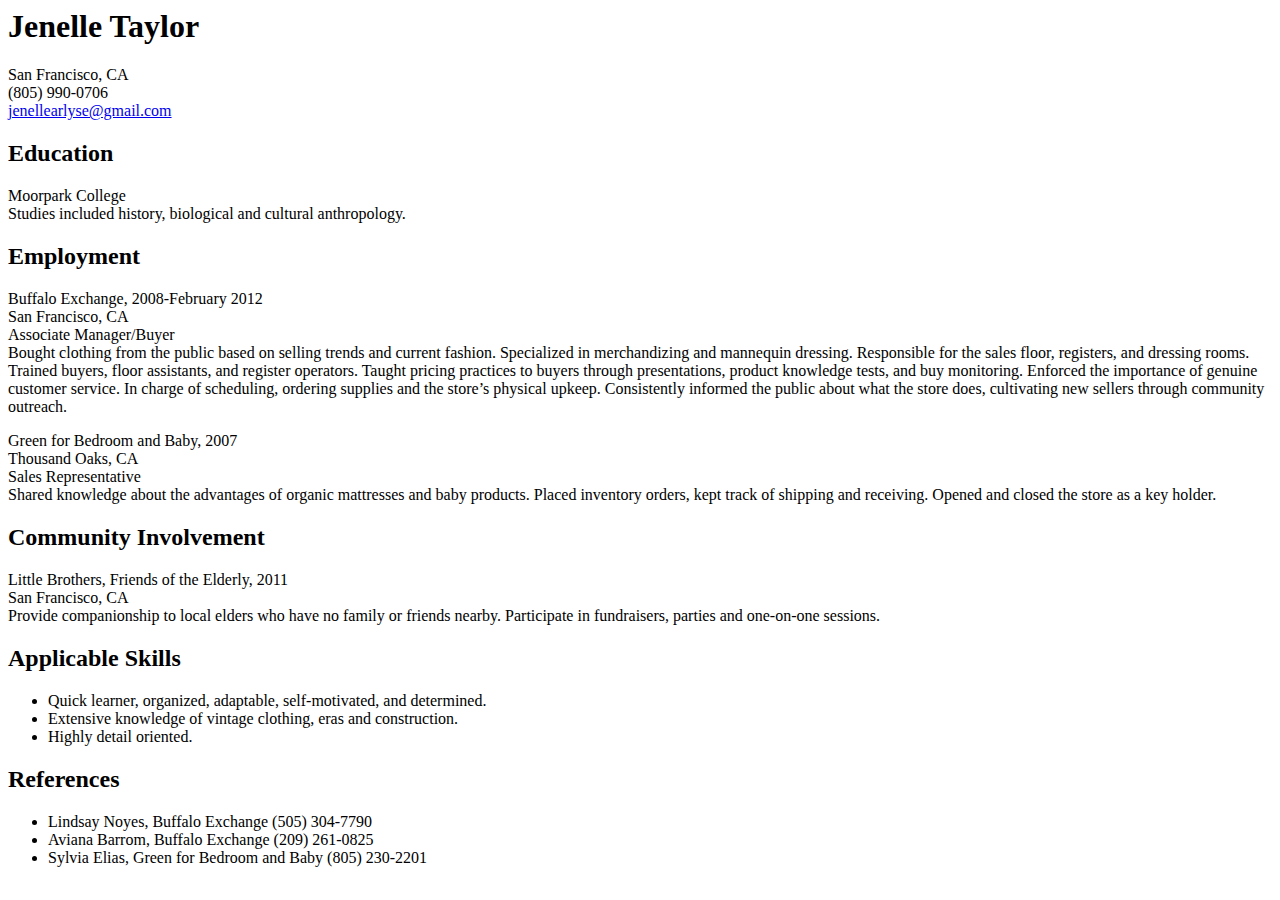
<file: home.html>
<html>
<head>
  <title>Jenelle Arlyse Taylor</title>
</head>
<body>
  
  <h1>Jenelle Taylor</h1>
  
  <p>
    San Francisco, CA<br>
    (805) 990-0706<br>
    <a href="mailto:jenellearlyse@gmail.com">jenellearlyse@gmail.com</a>
  </p>

  <h2>Education</h2>
  
  <p>
    Moorpark College<br>
    Studies included history, biological and cultural anthropology.
  </p>
  
  <h2>Employment</h2>

  <p>
    Buffalo Exchange, 2008-February 2012<br>
    San Francisco, CA<br>
    Associate Manager/Buyer<br>
    Bought clothing from the public based on selling trends and current fashion. 
    Specialized in merchandizing and mannequin dressing. Responsible for the sales floor, 
    registers, and dressing rooms. Trained buyers, floor assistants, and register operators. 
    Taught pricing practices to buyers through presentations, product knowledge tests, 
    and buy monitoring. Enforced the importance of genuine customer service.  In charge of 
    scheduling, ordering supplies and the store’s physical upkeep. Consistently informed 
    the public about what the store does, cultivating new sellers through community outreach.
  </p>

  <p>
    Green for Bedroom and Baby, 2007<br>
    Thousand Oaks, CA<br>
    Sales Representative<br>
    Shared knowledge about the advantages of organic mattresses and baby products. Placed inventory orders, kept track of shipping and receiving. Opened and closed the store as a key holder.
  </p>
    
  <h2>Community Involvement</h2>
  
  <p>
    Little Brothers, Friends of the Elderly, 2011<br>
    San Francisco, CA<br>
    Provide companionship to local elders who have no family or friends nearby. Participate in fundraisers, parties and one-on-one sessions.
  </p>

  <h2>Applicable Skills</h2>
  
  <ul>
    <li>Quick learner, organized, adaptable, self-motivated, and determined.</li>
    <li>Extensive knowledge of vintage clothing, eras and construction.</li>
    <li>Highly detail oriented.</li>
  </ul>

  <h2>References</h2>

  <ul>
    <li>Lindsay Noyes, Buffalo Exchange (505) 304-7790</li>
    <li>Aviana Barrom, Buffalo Exchange (209) 261-0825</li>
    <li>Sylvia Elias, Green for Bedroom and Baby (805) 230-2201</li>
  </ul>
  
</body>
</html>
</file>
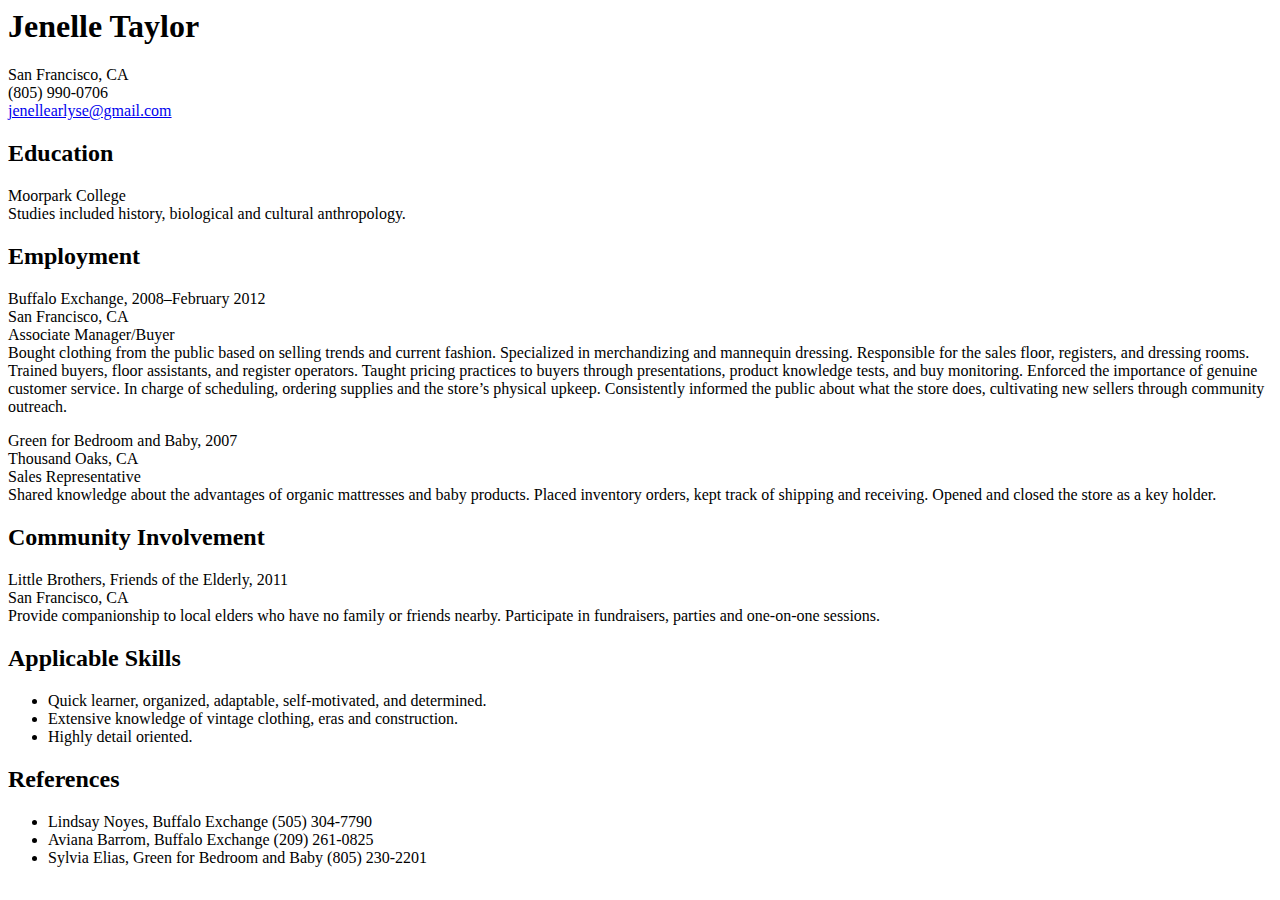
<file: test.html>
<html>
<head>
  <title>Jenelle Arlyse Taylor</title>
</head>
<body>
  
  <h1>Jenelle Taylor</h1>
  
  <p>
    San Francisco, CA<br>
    (805) 990-0706<br>
    <a href="mailto:jenellearlyse@gmail.com">jenellearlyse@gmail.com</a>
  </p>

  <h2>Education</h2>
  
  <p>
    Moorpark College<br>
    Studies included history, biological and cultural anthropology. 
  </p>
  
  <h2>Employment</h2>

  <p>
    Buffalo Exchange, 2008–February 2012<br>
    San Francisco, CA<br>
    Associate Manager/Buyer<br>
    Bought clothing from the public based on selling trends and current fashion. 
    Specialized in merchandizing and mannequin dressing. Responsible for the sales floor, 
    registers, and dressing rooms. Trained buyers, floor assistants, and register operators. 
    Taught pricing practices to buyers through presentations, product knowledge tests, 
    and buy monitoring. Enforced the importance of genuine customer service.  In charge of 
    scheduling, ordering supplies and the store’s physical upkeep. Consistently informed 
    the public about what the store does, cultivating new sellers through community outreach.
  </p>

  <p>
    Green for Bedroom and Baby, 2007<br>
    Thousand Oaks, CA<br>
    Sales Representative<br>
    Shared knowledge about the advantages of organic mattresses and baby products. Placed inventory orders, kept track of shipping and receiving. Opened and closed the store as a key holder.
  </p>
    
  <h2>Community Involvement</h2>
  
  <p>
    Little Brothers, Friends of the Elderly, 2011<br>
    San Francisco, CA<br>
    Provide companionship to local elders who have no family or friends nearby. Participate in fundraisers, parties and one-on-one sessions.
  </p>

  <h2>Applicable Skills</h2>
  
  <ul>
    <li>Quick learner, organized, adaptable, self-motivated, and determined.</li>
    <li>Extensive knowledge of vintage clothing, eras and construction.</li>
    <li>Highly detail oriented.</li>
  </ul>

  <h2>References</h2>

  <ul>
    <li>Lindsay Noyes, Buffalo Exchange (505) 304-7790</li>
    <li>Aviana Barrom, Buffalo Exchange (209) 261-0825</li>
    <li>Sylvia Elias, Green for Bedroom and Baby (805) 230-2201</li>
  </ul>
  
</body>
</html>
</file>
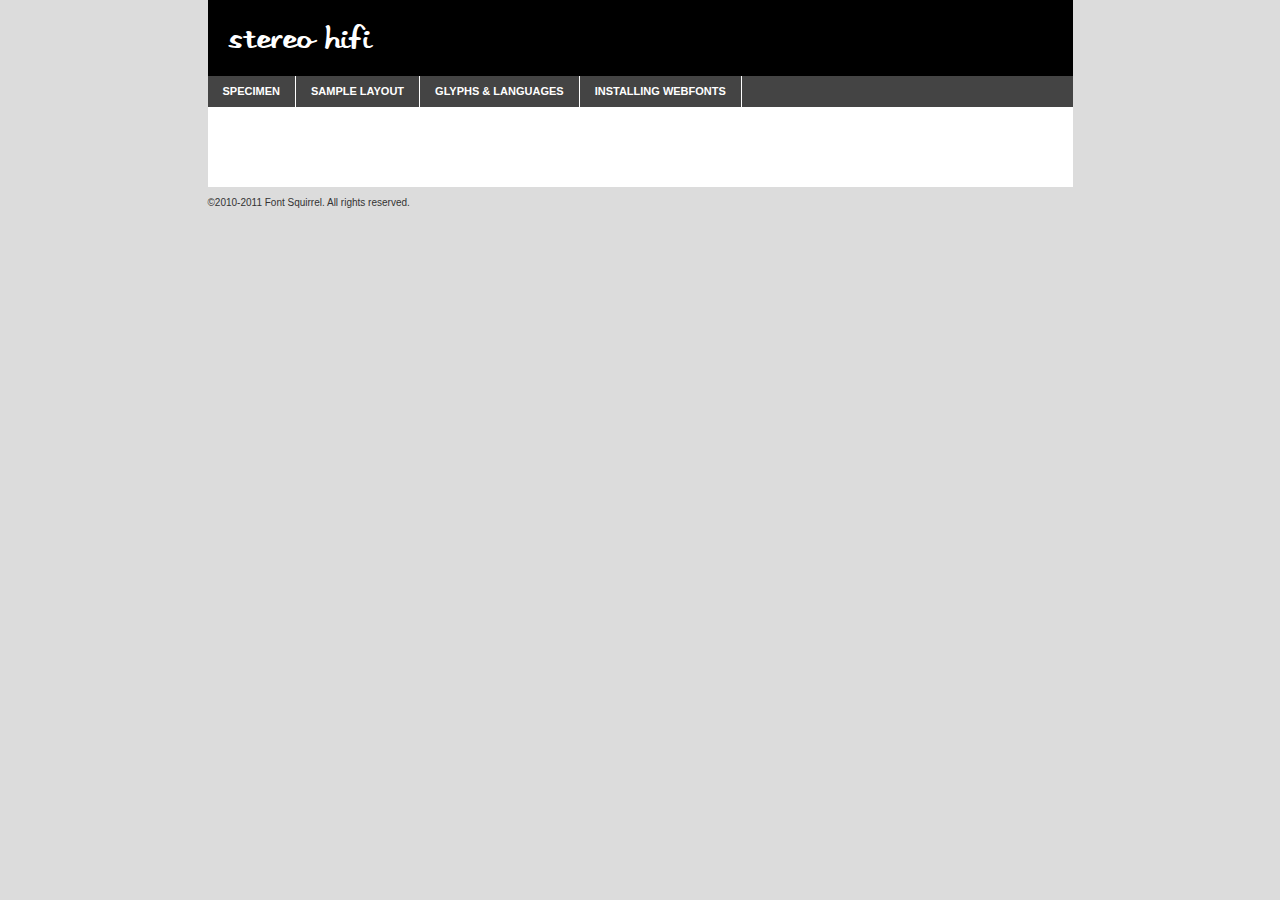
<file: stereo/stereohi-demo.html>
<!DOCTYPE html PUBLIC "-//W3C//DTD XHTML 1.0 Transitional//EN"
	"http://www.w3.org/TR/xhtml1/DTD/xhtml1-transitional.dtd">

<html xmlns="http://www.w3.org/1999/xhtml" xml:lang="en" lang="en">
<head>
	<meta http-equiv="Content-Type" content="text/html; charset=utf-8" />
	<script src="http://ajax.googleapis.com/ajax/libs/jquery/1.7.2/jquery.min.js" type="text/javascript" charset="utf-8"></script>
	<script src="specimen_files/easytabs.js" type="text/javascript" charset="utf-8"></script>
	<link rel="stylesheet" href="specimen_files/specimen_stylesheet.css" type="text/css" charset="utf-8" />
	<link rel="stylesheet" href="stylesheet.css" type="text/css" charset="utf-8" />

	<style type="text/css">
					body{
				font-family: 'StereoHifi';
							}
		</style>

	<title>Stereo Hifi Specimen</title>
	
	
	<script type="text/javascript" charset="utf-8">
		$(document).ready(function() {
			$('#container').easyTabs({defaultContent:1});
		});
	</script>
</head>

<body>
<div id="container">
	<div id="header">
		Stereo Hifi	</div>
	<ul class="tabs">
		<li><a href="#specimen">Specimen</a></li>
		<li><a href="#layout">Sample Layout</a></li>
				<li><a href="#glyphs">Glyphs &amp; Languages</a></li>
		<li><a href="#installing">Installing Webfonts</a></li>
		
	</ul>
	
	<div id="main_content">

		
			<div id="specimen">
		
				<div class="section">
					<div class="grid12 firstcol">
						<div class="huge">AaBb</div>
					</div>
				</div>
		
				<div class="section">
					<div class="glyph_range">A&#x200B;B&#x200b;C&#x200b;D&#x200b;E&#x200b;F&#x200b;G&#x200b;H&#x200b;I&#x200b;J&#x200b;K&#x200b;L&#x200b;M&#x200b;N&#x200b;O&#x200b;P&#x200b;Q&#x200b;R&#x200b;S&#x200b;T&#x200b;U&#x200b;V&#x200b;W&#x200b;X&#x200b;Y&#x200b;Z&#x200b;a&#x200b;b&#x200b;c&#x200b;d&#x200b;e&#x200b;f&#x200b;g&#x200b;h&#x200b;i&#x200b;j&#x200b;k&#x200b;l&#x200b;m&#x200b;n&#x200b;o&#x200b;p&#x200b;q&#x200b;r&#x200b;s&#x200b;t&#x200b;u&#x200b;v&#x200b;w&#x200b;x&#x200b;y&#x200b;z&#x200b;1&#x200b;2&#x200b;3&#x200b;4&#x200b;5&#x200b;6&#x200b;7&#x200b;8&#x200b;9&#x200b;0&#x200b;&amp;&#x200b;.&#x200b;,&#x200b;?&#x200b;!&#x200b;&#64;&#x200b;(&#x200b;)&#x200b;#&#x200b;$&#x200b;%&#x200b;*&#x200b;+&#x200b;-&#x200b;=&#x200b;:&#x200b;;</div>
				</div>
				<div class="section">
					<div class="grid12 firstcol">
						<table class="sample_table">
							<tr><td>10</td><td class="size10">abcdefghijklmnopqrstuvwxyzABCDEFGHIJKLMNOPQRSTUVWXYZ0123456789abcdefghijklmnopqrstuvwxyzABCDEFGHIJKLMNOPQRSTUVWXYZ0123456789abcdefghijklmnopqrstuvwxyzABCDEFGHIJKLMNOPQRSTUVWXYZ</td></tr>
							<tr><td>11</td><td class="size11">abcdefghijklmnopqrstuvwxyzABCDEFGHIJKLMNOPQRSTUVWXYZ0123456789abcdefghijklmnopqrstuvwxyzABCDEFGHIJKLMNOPQRSTUVWXYZ0123456789abcdefghijklmnopqrstuvwxyzABCDEFGHIJKLMNOPQRSTUVWXYZ</td></tr>
							<tr><td>12</td><td class="size12">abcdefghijklmnopqrstuvwxyzABCDEFGHIJKLMNOPQRSTUVWXYZ0123456789abcdefghijklmnopqrstuvwxyzABCDEFGHIJKLMNOPQRSTUVWXYZ0123456789abcdefghijklmnopqrstuvwxyzABCDEFGHIJKLMNOPQRSTUVWXYZ</td></tr>
							<tr><td>13</td><td class="size13">abcdefghijklmnopqrstuvwxyzABCDEFGHIJKLMNOPQRSTUVWXYZ0123456789abcdefghijklmnopqrstuvwxyzABCDEFGHIJKLMNOPQRSTUVWXYZ0123456789abcdefghijklmnopqrstuvwxyzABCDEFGHIJKLMNOPQRSTUVWXYZ</td></tr>
							<tr><td>14</td><td class="size14">abcdefghijklmnopqrstuvwxyzABCDEFGHIJKLMNOPQRSTUVWXYZ0123456789abcdefghijklmnopqrstuvwxyzABCDEFGHIJKLMNOPQRSTUVWXYZ0123456789abcdefghijklmnopqrstuvwxyzABCDEFGHIJKLMNOPQRSTUVWXYZ</td></tr>
							<tr><td>16</td><td class="size16">abcdefghijklmnopqrstuvwxyzABCDEFGHIJKLMNOPQRSTUVWXYZ0123456789abcdefghijklmnopqrstuvwxyzABCDEFGHIJKLMNOPQRSTUVWXYZ</td></tr>
							<tr><td>18</td><td class="size18">abcdefghijklmnopqrstuvwxyzABCDEFGHIJKLMNOPQRSTUVWXYZ0123456789abcdefghijklmnopqrstuvwxyzABCDEFGHIJKLMNOPQRSTUVWXYZ</td></tr>
							<tr><td>20</td><td class="size20">abcdefghijklmnopqrstuvwxyzABCDEFGHIJKLMNOPQRSTUVWXYZ0123456789abcdefghijklmnopqrstuvwxyzABCDEFGHIJKLMNOPQRSTUVWXYZ</td></tr>
							<tr><td>24</td><td class="size24">abcdefghijklmnopqrstuvwxyzABCDEFGHIJKLMNOPQRSTUVWXYZ0123456789abcdefghijklmnopqrstuvwxyzABCDEFGHIJKLMNOPQRSTUVWXYZ</td></tr>
							<tr><td>30</td><td class="size30">abcdefghijklmnopqrstuvwxyzABCDEFGHIJKLMNOPQRSTUVWXYZ0123456789abcdefghijklmnopqrstuvwxyzABCDEFGHIJKLMNOPQRSTUVWXYZ</td></tr>
							<tr><td>36</td><td class="size36">abcdefghijklmnopqrstuvwxyzABCDEFGHIJKLMNOPQRSTUVWXYZ0123456789abcdefghijklmnopqrstuvwxyzABCDEFGHIJKLMNOPQRSTUVWXYZ</td></tr>
							<tr><td>48</td><td class="size48">abcdefghijklmnopqrstuvwxyzABCDEFGHIJKLMNOPQRSTUVWXYZ0123456789abcdefghijklmnopqrstuvwxyzABCDEFGHIJKLMNOPQRSTUVWXYZ</td></tr>
							<tr><td>60</td><td class="size60">abcdefghijklmnopqrstuvwxyzABCDEFGHIJKLMNOPQRSTUVWXYZ0123456789abcdefghijklmnopqrstuvwxyzABCDEFGHIJKLMNOPQRSTUVWXYZ</td></tr>
							<tr><td>72</td><td class="size72">abcdefghijklmnopqrstuvwxyzABCDEFGHIJKLMNOPQRSTUVWXYZ0123456789abcdefghijklmnopqrstuvwxyzABCDEFGHIJKLMNOPQRSTUVWXYZ</td></tr>
							<tr><td>90</td><td class="size90">abcdefghijklmnopqrstuvwxyzABCDEFGHIJKLMNOPQRSTUVWXYZ0123456789abcdefghijklmnopqrstuvwxyzABCDEFGHIJKLMNOPQRSTUVWXYZ</td></tr>
						</table>
				
					</div>
			
				</div>
		
		
		
								<div class="section" id="bodycomparison">


										<div id="xheight">
				<div class="fontbody">&#xE000;&#xE000;&#xE000;&#xE000;&#xE000;&#xE000;&#xE000;&#xE000;&#xE000;&#xE000;&#xE000;&#xE000;&#xE000;&#xE000;&#xE000;&#xE000;&#xE000;&#xE000;&#xE000;&#xE000;&#xE000;&#xE000;&#xE000;&#xE000;&#xE000;&#xE000;&#xE000;&#xE000;&#xE000;&#xE000;&#xE000;&#xE000;&#xE000;&#xE000;&#xE000;&#xE000;&#xE000;&#xE000;&#xE000;&#xE000;&#xE000;&#xE000;&#xE000;&#xE000;&#xE000;&#xE000;&#xE000;&#xE000;&#xE000;&#xE000;&#xE000;&#xE000;&#xE000;&#xE000;&#xE000;&#xE000;&#xE000;&#xE000;&#xE000;&#xE000;&#xE000;&#xE000;&#xE000;&#xE000;&#xE000;&#xE000;&#xE000;&#xE000;&#xE000;&#xE000;&#xE000;&#xE000;&#xE000;&#xE000;&#xE000;&#xE000;&#xE000;&#xE000;&#xE000;&#xE000;&#xE000;&#xE000;&#xE000;&#xE000;&#xE000;&#xE000;&#xE000;&#xE000;&#xE000;&#xE000;&#xE000;&#xE000;&#xE000;&#xE000;&#xE000;&#xE000;&#xE000;&#xE000;&#xE000;body</div><div class="arialbody">body</div><div class="verdanabody">body</div><div class="georgiabody">body</div></div>
										<div class="fontbody" style="z-index:1">
											body<span>Stereo Hifi</span>
										</div>
										<div class="arialbody" style="z-index:1">
											body<span>Arial</span>
										</div>
										<div class="verdanabody" style="z-index:1">
											body<span>Verdana</span>
										</div>
										<div class="georgiabody" style="z-index:1">
											body<span>Georgia</span>
										</div>



								</div>
		
		
				<div class="section psample psample_row1" id="">
					
					<div class="grid2 firstcol">
						<p class="size10"><span>10.</span>Aenean lacinia bibendum nulla sed consectetur. Fusce dapibus, tellus ac cursus commodo, tortor mauris condimentum nibh, ut fermentum massa justo sit amet risus. Nullam id dolor id nibh ultricies vehicula ut id elit. Cum sociis natoque penatibus et magnis dis parturient montes, nascetur ridiculus mus. Nulla vitae elit libero, a pharetra augue.</p>
			
					</div>
					<div class="grid3">
						<p class="size11"><span>11.</span>Aenean lacinia bibendum nulla sed consectetur. Fusce dapibus, tellus ac cursus commodo, tortor mauris condimentum nibh, ut fermentum massa justo sit amet risus. Nullam id dolor id nibh ultricies vehicula ut id elit. Cum sociis natoque penatibus et magnis dis parturient montes, nascetur ridiculus mus. Nulla vitae elit libero, a pharetra augue.</p>
			
					</div>
					<div class="grid3">
						<p class="size12"><span>12.</span>Aenean lacinia bibendum nulla sed consectetur. Fusce dapibus, tellus ac cursus commodo, tortor mauris condimentum nibh, ut fermentum massa justo sit amet risus. Nullam id dolor id nibh ultricies vehicula ut id elit. Cum sociis natoque penatibus et magnis dis parturient montes, nascetur ridiculus mus. Nulla vitae elit libero, a pharetra augue.</p>
			
					</div>
					<div class="grid4">
						<p class="size13"><span>13.</span>Aenean lacinia bibendum nulla sed consectetur. Fusce dapibus, tellus ac cursus commodo, tortor mauris condimentum nibh, ut fermentum massa justo sit amet risus. Nullam id dolor id nibh ultricies vehicula ut id elit. Cum sociis natoque penatibus et magnis dis parturient montes, nascetur ridiculus mus. Nulla vitae elit libero, a pharetra augue.</p>
			
					</div>
					<div class="white_blend"></div>
					
				</div>
				<div class="section psample psample_row2" id="">
					<div class="grid3 firstcol">
						<p class="size14"><span>14.</span>Aenean lacinia bibendum nulla sed consectetur. Fusce dapibus, tellus ac cursus commodo, tortor mauris condimentum nibh, ut fermentum massa justo sit amet risus. Nullam id dolor id nibh ultricies vehicula ut id elit. Cum sociis natoque penatibus et magnis dis parturient montes, nascetur ridiculus mus. Nulla vitae elit libero, a pharetra augue.</p>
			
					</div>
					<div class="grid4">
						<p class="size16"><span>16.</span>Aenean lacinia bibendum nulla sed consectetur. Fusce dapibus, tellus ac cursus commodo, tortor mauris condimentum nibh, ut fermentum massa justo sit amet risus. Nullam id dolor id nibh ultricies vehicula ut id elit. Cum sociis natoque penatibus et magnis dis parturient montes, nascetur ridiculus mus. Nulla vitae elit libero, a pharetra augue.</p>
			
					</div>
					<div class="grid5">
						<p class="size18"><span>18.</span>Aenean lacinia bibendum nulla sed consectetur. Fusce dapibus, tellus ac cursus commodo, tortor mauris condimentum nibh, ut fermentum massa justo sit amet risus. Nullam id dolor id nibh ultricies vehicula ut id elit. Cum sociis natoque penatibus et magnis dis parturient montes, nascetur ridiculus mus. Nulla vitae elit libero, a pharetra augue.</p>
			
					</div>

					<div class="white_blend"></div>

				</div>
				
				<div class="section psample psample_row3" id="">
					<div class="grid5 firstcol">
						<p class="size20"><span>20.</span>Aenean lacinia bibendum nulla sed consectetur. Fusce dapibus, tellus ac cursus commodo, tortor mauris condimentum nibh, ut fermentum massa justo sit amet risus. Nullam id dolor id nibh ultricies vehicula ut id elit. Cum sociis natoque penatibus et magnis dis parturient montes, nascetur ridiculus mus. Nulla vitae elit libero, a pharetra augue.</p>
					</div>
					<div class="grid7">
						<p class="size24"><span>24.</span>Aenean lacinia bibendum nulla sed consectetur. Fusce dapibus, tellus ac cursus commodo, tortor mauris condimentum nibh, ut fermentum massa justo sit amet risus. Nullam id dolor id nibh ultricies vehicula ut id elit. Cum sociis natoque penatibus et magnis dis parturient montes, nascetur ridiculus mus. Nulla vitae elit libero, a pharetra augue.</p>
					</div>
					
					<div class="white_blend"></div>
					
				</div>
				
				<div class="section psample psample_row4" id="">
					<div class="grid12 firstcol">
						<p class="size30"><span>30.</span>Aenean lacinia bibendum nulla sed consectetur. Fusce dapibus, tellus ac cursus commodo, tortor mauris condimentum nibh, ut fermentum massa justo sit amet risus. Nullam id dolor id nibh ultricies vehicula ut id elit. Cum sociis natoque penatibus et magnis dis parturient montes, nascetur ridiculus mus. Nulla vitae elit libero, a pharetra augue.</p>
					</div>
					<div class="white_blend"></div>
					
				</div>
				
				
				
				<div class="section psample psample_row1 fullreverse">
					<div class="grid2 firstcol">
						<p class="size10"><span>10.</span>Aenean lacinia bibendum nulla sed consectetur. Fusce dapibus, tellus ac cursus commodo, tortor mauris condimentum nibh, ut fermentum massa justo sit amet risus. Nullam id dolor id nibh ultricies vehicula ut id elit. Cum sociis natoque penatibus et magnis dis parturient montes, nascetur ridiculus mus. Nulla vitae elit libero, a pharetra augue.</p>
			
					</div>
					<div class="grid3">
						<p class="size11"><span>11.</span>Aenean lacinia bibendum nulla sed consectetur. Fusce dapibus, tellus ac cursus commodo, tortor mauris condimentum nibh, ut fermentum massa justo sit amet risus. Nullam id dolor id nibh ultricies vehicula ut id elit. Cum sociis natoque penatibus et magnis dis parturient montes, nascetur ridiculus mus. Nulla vitae elit libero, a pharetra augue.</p>
			
					</div>
					<div class="grid3">
						<p class="size12"><span>12.</span>Aenean lacinia bibendum nulla sed consectetur. Fusce dapibus, tellus ac cursus commodo, tortor mauris condimentum nibh, ut fermentum massa justo sit amet risus. Nullam id dolor id nibh ultricies vehicula ut id elit. Cum sociis natoque penatibus et magnis dis parturient montes, nascetur ridiculus mus. Nulla vitae elit libero, a pharetra augue.</p>
			
					</div>
					<div class="grid4">
						<p class="size13"><span>13.</span>Aenean lacinia bibendum nulla sed consectetur. Fusce dapibus, tellus ac cursus commodo, tortor mauris condimentum nibh, ut fermentum massa justo sit amet risus. Nullam id dolor id nibh ultricies vehicula ut id elit. Cum sociis natoque penatibus et magnis dis parturient montes, nascetur ridiculus mus. Nulla vitae elit libero, a pharetra augue.</p>
			
					</div>
					<div class="black_blend"></div>
					
				</div>
				
				<div class="section psample psample_row2 fullreverse">
					<div class="grid3 firstcol">
						<p class="size14"><span>14.</span>Aenean lacinia bibendum nulla sed consectetur. Fusce dapibus, tellus ac cursus commodo, tortor mauris condimentum nibh, ut fermentum massa justo sit amet risus. Nullam id dolor id nibh ultricies vehicula ut id elit. Cum sociis natoque penatibus et magnis dis parturient montes, nascetur ridiculus mus. Nulla vitae elit libero, a pharetra augue.</p>
			
					</div>
					<div class="grid4">
						<p class="size16"><span>16.</span>Aenean lacinia bibendum nulla sed consectetur. Fusce dapibus, tellus ac cursus commodo, tortor mauris condimentum nibh, ut fermentum massa justo sit amet risus. Nullam id dolor id nibh ultricies vehicula ut id elit. Cum sociis natoque penatibus et magnis dis parturient montes, nascetur ridiculus mus. Nulla vitae elit libero, a pharetra augue.</p>
			
					</div>
					<div class="grid5">
						<p class="size18"><span>18.</span>Aenean lacinia bibendum nulla sed consectetur. Fusce dapibus, tellus ac cursus commodo, tortor mauris condimentum nibh, ut fermentum massa justo sit amet risus. Nullam id dolor id nibh ultricies vehicula ut id elit. Cum sociis natoque penatibus et magnis dis parturient montes, nascetur ridiculus mus. Nulla vitae elit libero, a pharetra augue.</p>
			
					</div>
					<div class="black_blend"></div>

				</div>
				
				<div class="section psample fullreverse psample_row3" id="">
					<div class="grid5 firstcol">
						<p class="size20"><span>20.</span>Aenean lacinia bibendum nulla sed consectetur. Fusce dapibus, tellus ac cursus commodo, tortor mauris condimentum nibh, ut fermentum massa justo sit amet risus. Nullam id dolor id nibh ultricies vehicula ut id elit. Cum sociis natoque penatibus et magnis dis parturient montes, nascetur ridiculus mus. Nulla vitae elit libero, a pharetra augue.</p>
					</div>
					<div class="grid7">
						<p class="size24"><span>24.</span>Aenean lacinia bibendum nulla sed consectetur. Fusce dapibus, tellus ac cursus commodo, tortor mauris condimentum nibh, ut fermentum massa justo sit amet risus. Nullam id dolor id nibh ultricies vehicula ut id elit. Cum sociis natoque penatibus et magnis dis parturient montes, nascetur ridiculus mus. Nulla vitae elit libero, a pharetra augue.</p>
					</div>
					
					<div class="black_blend"></div>
					
				</div>
				
				<div class="section psample fullreverse psample_row4" id="" style="border-bottom: 20px #000 solid;">
					<div class="grid12 firstcol">
						<p class="size30"><span>30.</span>Aenean lacinia bibendum nulla sed consectetur. Fusce dapibus, tellus ac cursus commodo, tortor mauris condimentum nibh, ut fermentum massa justo sit amet risus. Nullam id dolor id nibh ultricies vehicula ut id elit. Cum sociis natoque penatibus et magnis dis parturient montes, nascetur ridiculus mus. Nulla vitae elit libero, a pharetra augue.</p>
					</div>
					<div class="black_blend"></div>
					
				</div>
				
				
				
				
			</div>
			
			<div id="layout">
				
				<div class="section">
					
					<div class="grid12 firstcol">
						<h1>Lorem Ipsum Dolor</h1>
						<h2>Etiam porta sem malesuada magna mollis euismod</h2>
						
						<p class="byline">By <a href="#link">Aenean Lacinia</a></p>
					</div>
				</div>
				<div class="section">
					<div class="grid8 firstcol">
						<p class="large">Donec sed odio dui. Morbi leo risus, porta ac consectetur ac, vestibulum at eros. Fusce dapibus, tellus ac cursus commodo, tortor mauris condimentum nibh, ut fermentum massa justo sit amet risus. </p>

						
						<h3>Pellentesque ornare sem</h3>

						<p>Maecenas sed diam eget risus varius blandit sit amet non magna. Maecenas faucibus mollis interdum. Donec ullamcorper nulla non metus auctor fringilla. Nullam id dolor id nibh ultricies vehicula ut id elit. Nullam id dolor id nibh ultricies vehicula ut id elit. </p>

						<p>Aenean eu leo quam. Pellentesque ornare sem lacinia quam venenatis vestibulum. Lorem ipsum dolor sit amet, consectetur adipiscing elit. Cum sociis natoque penatibus et magnis dis parturient montes, nascetur ridiculus mus. </p>

						<p>Nulla vitae elit libero, a pharetra augue. Praesent commodo cursus magna, vel scelerisque nisl consectetur et. Aenean lacinia bibendum nulla sed consectetur. </p>

						<p>Nullam quis risus eget urna mollis ornare vel eu leo. Nullam quis risus eget urna mollis ornare vel eu leo. Maecenas sed diam eget risus varius blandit sit amet non magna. Donec ullamcorper nulla non metus auctor fringilla. </p>

						<h3>Cras mattis consectetur</h3>

						<p>Aenean eu leo quam. Pellentesque ornare sem lacinia quam venenatis vestibulum. Aenean lacinia bibendum nulla sed consectetur. Integer posuere erat a ante venenatis dapibus posuere velit aliquet. Cras mattis consectetur purus sit amet fermentum. </p>

						<p>Nullam id dolor id nibh ultricies vehicula ut id elit. Nullam quis risus eget urna mollis ornare vel eu leo. Cras mattis consectetur purus sit amet fermentum.</p>
					</div>
					
					<div class="grid4 sidebar">
						
						<div class="box reverse">
							<p class="last">Nullam quis risus eget urna mollis ornare vel eu leo. Donec ullamcorper nulla non metus auctor fringilla. Cras mattis consectetur purus sit amet fermentum. Sed posuere consectetur est at lobortis. Lorem ipsum dolor sit amet, consectetur adipiscing elit. </p>
						</div>
						
						<p class="caption">Maecenas sed diam eget risus varius.</p>

						<p>Vestibulum id ligula porta felis euismod semper. Integer posuere erat a ante venenatis dapibus posuere velit aliquet. Vestibulum id ligula porta felis euismod semper. Sed posuere consectetur est at lobortis. Maecenas sed diam eget risus varius blandit sit amet non magna. Fusce dapibus, tellus ac cursus commodo, tortor mauris condimentum nibh, ut fermentum massa justo sit amet risus. </p>

					

						<p>Duis mollis, est non commodo luctus, nisi erat porttitor ligula, eget lacinia odio sem nec elit. Aenean lacinia bibendum nulla sed consectetur. Vivamus sagittis lacus vel augue laoreet rutrum faucibus dolor auctor. Aenean lacinia bibendum nulla sed consectetur. Nullam quis risus eget urna mollis ornare vel eu leo. </p>

						<p>Praesent commodo cursus magna, vel scelerisque nisl consectetur et. Donec ullamcorper nulla non metus auctor fringilla. Maecenas faucibus mollis interdum. Fusce dapibus, tellus ac cursus commodo, tortor mauris condimentum nibh, ut fermentum massa justo sit amet risus. </p>

					</div>
				</div>
				
			</div>


			



		<div id="glyphs">
			<div class="section">
				<div class="grid12 firstcol">
			
				<h1>Language Support</h1>
				<p>The subset of Stereo Hifi in this kit supports the following languages:<br />
			
					English				</p>
				<h1>Glyph Chart</h1>
				<p>The subset of Stereo Hifi in this kit includes all the glyphs listed below. Unicode entities are included above each glyph to help you insert individual characters into your layout.</p>
				<div id="glyph_chart">
			
																				 <div><p>&amp;#32;</p>&#32;</div>
																				 <div><p>&amp;#33;</p>&#33;</div>
																				 <div><p>&amp;#34;</p>&#34;</div>
																				 <div><p>&amp;#35;</p>&#35;</div>
																				 <div><p>&amp;#39;</p>&#39;</div>
																				 <div><p>&amp;#42;</p>&#42;</div>
																				 <div><p>&amp;#44;</p>&#44;</div>
																				 <div><p>&amp;#45;</p>&#45;</div>
																				 <div><p>&amp;#46;</p>&#46;</div>
																				 <div><p>&amp;#58;</p>&#58;</div>
																				 <div><p>&amp;#59;</p>&#59;</div>
																				 <div><p>&amp;#61;</p>&#61;</div>
																				 <div><p>&amp;#63;</p>&#63;</div>
																				 <div><p>&amp;#65;</p>&#65;</div>
																				 <div><p>&amp;#66;</p>&#66;</div>
																				 <div><p>&amp;#67;</p>&#67;</div>
																				 <div><p>&amp;#68;</p>&#68;</div>
																				 <div><p>&amp;#69;</p>&#69;</div>
																				 <div><p>&amp;#70;</p>&#70;</div>
																				 <div><p>&amp;#71;</p>&#71;</div>
																				 <div><p>&amp;#72;</p>&#72;</div>
																				 <div><p>&amp;#73;</p>&#73;</div>
																				 <div><p>&amp;#74;</p>&#74;</div>
																				 <div><p>&amp;#75;</p>&#75;</div>
																				 <div><p>&amp;#76;</p>&#76;</div>
																				 <div><p>&amp;#77;</p>&#77;</div>
																				 <div><p>&amp;#78;</p>&#78;</div>
																				 <div><p>&amp;#79;</p>&#79;</div>
																				 <div><p>&amp;#80;</p>&#80;</div>
																				 <div><p>&amp;#81;</p>&#81;</div>
																				 <div><p>&amp;#82;</p>&#82;</div>
																				 <div><p>&amp;#83;</p>&#83;</div>
																				 <div><p>&amp;#84;</p>&#84;</div>
																				 <div><p>&amp;#85;</p>&#85;</div>
																				 <div><p>&amp;#86;</p>&#86;</div>
																				 <div><p>&amp;#87;</p>&#87;</div>
																				 <div><p>&amp;#88;</p>&#88;</div>
																				 <div><p>&amp;#89;</p>&#89;</div>
																				 <div><p>&amp;#90;</p>&#90;</div>
																				 <div><p>&amp;#97;</p>&#97;</div>
																				 <div><p>&amp;#98;</p>&#98;</div>
																				 <div><p>&amp;#99;</p>&#99;</div>
																				 <div><p>&amp;#100;</p>&#100;</div>
																				 <div><p>&amp;#101;</p>&#101;</div>
																				 <div><p>&amp;#102;</p>&#102;</div>
																				 <div><p>&amp;#103;</p>&#103;</div>
																				 <div><p>&amp;#104;</p>&#104;</div>
																				 <div><p>&amp;#105;</p>&#105;</div>
																				 <div><p>&amp;#106;</p>&#106;</div>
																				 <div><p>&amp;#107;</p>&#107;</div>
																				 <div><p>&amp;#108;</p>&#108;</div>
																				 <div><p>&amp;#109;</p>&#109;</div>
																				 <div><p>&amp;#110;</p>&#110;</div>
																				 <div><p>&amp;#111;</p>&#111;</div>
																				 <div><p>&amp;#112;</p>&#112;</div>
																				 <div><p>&amp;#113;</p>&#113;</div>
																				 <div><p>&amp;#114;</p>&#114;</div>
																				 <div><p>&amp;#115;</p>&#115;</div>
																				 <div><p>&amp;#116;</p>&#116;</div>
																				 <div><p>&amp;#117;</p>&#117;</div>
																				 <div><p>&amp;#118;</p>&#118;</div>
																				 <div><p>&amp;#119;</p>&#119;</div>
																				 <div><p>&amp;#120;</p>&#120;</div>
																				 <div><p>&amp;#121;</p>&#121;</div>
																				 <div><p>&amp;#122;</p>&#122;</div>
																				 <div><p>&amp;#160;</p>&#160;</div>
																				 <div><p>&amp;#173;</p>&#173;</div>
																				 <div><p>&amp;#8192;</p>&#8192;</div>
																				 <div><p>&amp;#8193;</p>&#8193;</div>
																				 <div><p>&amp;#8194;</p>&#8194;</div>
																				 <div><p>&amp;#8195;</p>&#8195;</div>
																				 <div><p>&amp;#8196;</p>&#8196;</div>
																				 <div><p>&amp;#8197;</p>&#8197;</div>
																				 <div><p>&amp;#8198;</p>&#8198;</div>
																				 <div><p>&amp;#8199;</p>&#8199;</div>
																				 <div><p>&amp;#8200;</p>&#8200;</div>
																				 <div><p>&amp;#8201;</p>&#8201;</div>
																				 <div><p>&amp;#8202;</p>&#8202;</div>
																				 <div><p>&amp;#8208;</p>&#8208;</div>
																				 <div><p>&amp;#8209;</p>&#8209;</div>
																				 <div><p>&amp;#8210;</p>&#8210;</div>
																				 <div><p>&amp;#8211;</p>&#8211;</div>
																				 <div><p>&amp;#8212;</p>&#8212;</div>
																				 <div><p>&amp;#8239;</p>&#8239;</div>
																				 <div><p>&amp;#8287;</p>&#8287;</div>
																				 <div><p>&amp;#57344;</p>&#57344;</div>
																																																</div>	
				</div>
		
		
			</div>
		</div>
		
		
		<div id="specs">
			
		</div>
	
		<div id="installing">
			<div class="section">
				<div class="grid7 firstcol">
					<h1>Installing Webfonts</h1>
					
					<p>Webfonts are supported by all major browser platforms but not all in the same way. There are currently four different font formats that must be included in order to target all browsers. This includes TTF, WOFF, EOT and SVG.</p>
					
					<h2>1. Upload your webfonts</h2>
					<p>You must upload your webfont kit to your website. They should be in or near the same directory as your CSS files.</p>
					
					<h2>2. Include the webfont stylesheet</h2>
					<p>A special CSS @font-face declaration helps the various browsers select the appropriate font it needs without causing you a bunch of headaches. Learn more about this syntax by reading the <a href="http://www.fontspring.com/blog/further-hardening-of-the-bulletproof-syntax">Fontspring blog post</a> about it. The code for it is as follows:</p>


<code>
@font-face{ 
	font-family: 'MyWebFont';
	src: url('WebFont.eot');
	src: url('WebFont.eot?#iefix') format('embedded-opentype'),
	     url('WebFont.woff') format('woff'),
	     url('WebFont.ttf') format('truetype'),
	     url('WebFont.svg#webfont') format('svg');
}
</code>

	<p>We've already gone ahead and generated the code for you. All you have to do is link to the stylesheet in your HTML, like this:</p>
	<code>&lt;link rel=&quot;stylesheet&quot; href=&quot;stylesheet.css&quot; type=&quot;text/css&quot; charset=&quot;utf-8&quot; /&gt;</code>

					<h2>3. Modify your own stylesheet</h2>
					<p>To take advantage of your new fonts, you must tell your stylesheet to use them. Look at the original @font-face declaration above and find the property called "font-family." The name linked there will be what you use to reference the font. Prepend that webfont name to the font stack in the "font-family" property, inside the selector you want to change. For example:</p>
<code>p { font-family: 'WebFont', Arial, sans-serif; }</code>

<h2>4. Test</h2>
<p>Getting webfonts to work cross-browser <em>can</em> be tricky. Use the information in the sidebar to help you if you find that fonts aren't loading in a particular browser.</p>
				</div>
				
				<div class="grid5 sidebar">
					<div class="box">
						<h2>Troubleshooting<br />Font-Face Problems</h2>
						<p>Having trouble getting your webfonts to load in your new website? Here are some tips to sort out what might be the problem.</p>

						<h3>Fonts not showing in any browser</h3>

						<p>This sounds like you need to work on the plumbing. You either did not upload the fonts to the correct directory, or you did not link the fonts properly in the CSS. If you've confirmed that all this is correct and you still have a problem, take a look at your .htaccess file and see if requests are getting intercepted.</p>

						<h3>Fonts not loading in iPhone or iPad</h3>

						<p>The most common problem here is that you are serving the fonts from an IIS server. IIS refuses to serve files that have unknown MIME types. If that is the case, you must set the MIME type for SVG to "image/svg+xml" in the server settings. Follow these instructions from Microsoft if you need help.</p>

						<h3>Fonts not loading in Firefox</h3>

						<p>The primary reason for this failure? You are still using a version Firefox older than 3.5. So upgrade already! If that isn't it, then you are very likely serving fonts from a different domain. Firefox requires that all font assets be served from the same domain. Lastly it is possible that you need to add WOFF to your list of MIME types (if you are serving via IIS.)</p>

						<h3>Fonts not loading in IE</h3>

						<p>Are you looking at Internet Explorer on an actual Windows machine or are you cheating by using a service like Adobe BrowserLab? Many of these screenshot services do not render @font-face for IE. Best to test it on a real machine.</p>

						<h3>Fonts not loading in IE9</h3>

						<p>IE9, like Firefox, requires that fonts be served from the same domain as the website. Make sure that is the case.</p>
					</div>
				</div>
			</div>
			
		</div>
	
	</div>
	<div id="footer">
		<p>&copy;2010-2011 Font Squirrel. All rights reserved.</p>
	</div>
</div>
</body>
</html>
</file>
<file: stereo/stylesheet.css>
/* Generated by Font Squirrel (http://www.fontsquirrel.com) on May 28, 2012 */

@font-face {
    font-family: 'StereoHifi';
    src: url('stereohi-webfont.eot');
    src: url('stereohi-webfont.eot?#iefix') format('embedded-opentype'),
         url('stereohi-webfont.woff') format('woff'),
         url('stereohi-webfont.ttf') format('truetype'),
         url('stereohi-webfont.svg#StereoHifi') format('svg');
    font-weight: normal;
    font-style: normal;
}
</file>
<file: stereo/specimen_files/specimen_stylesheet.css>
@import url('grid_12-825-55-15.css');

/*  
	CSS Reset by Eric Meyer - Released under Public Domain
    http://meyerweb.com/eric/tools/css/reset/
*/
html, body, div, span, applet, object, iframe,
h1, h2, h3, h4, h5, h6, p, blockquote, pre,
a, abbr, acronym, address, big, cite, code,
del, dfn, em, font, img, ins, kbd, q, s, samp,
small, strike, strong, sub, sup, tt, var,
b, u, i, center, dl, dt, dd, ol, ul, li,
fieldset, form, label, legend, table, 
caption, tbody, tfoot, thead, tr, th, td 
                  {margin: 0;padding: 0;border: 0;outline: 0;
                  font-size: 100%;vertical-align: baseline;
                  background: transparent;}
body              {line-height: 1;}
ol, ul            {list-style: none;}
blockquote, q     {quotes: none;}
blockquote:before, blockquote:after,
q:before, q:after {content: '';	content: none;}
:focus            {outline: 0;}
ins               {text-decoration: none;}
del               {text-decoration: line-through;}
table             {border-collapse: collapse;border-spacing: 0;}




body {
	color: #000;
	background-color: #dcdcdc;
}

a {
	text-decoration: none;
	color: #1883ba;
}

h1{
	font-size: 32px;
	font-weight: normal;
	font-style: normal;
	margin-bottom: 18px;
}

h2{
	font-size: 18px;
}

#container {
	width: 865px;
	margin: 0px auto;
}


#header {
	padding: 20px;
	font-size: 36px;
	background-color: #000;
	color: #fff;
}

#header span {
	color: #666;
}
#main_content {
	background-color: #fff;
	padding: 60px 20px 20px;
}


#footer p {
	margin: 0;
	padding-top: 10px;
	padding-bottom: 50px;
	color: #333;
	font: 10px Arial, sans-serif;
}

.tabs {
	width: 100%;
	height: 31px;
	background-color: #444;
}
.tabs li {
	float:  left;
	margin: 0;
	overflow: hidden;
	background-color: #444;
}
.tabs li a {
	display: block;
	color: #fff;
	text-decoration: none;
	font: bold 11px/11px 'Arial';
	text-transform: uppercase;
	padding: 10px 15px;
	border-right: 1px solid #fff;
}

.tabs li a:hover {
		background-color: #00b3ff;

}

.tabs li.active a {
	color:  #000;
	background-color: #fff;
}



div.huge {
	
	font-size: 300px;
	line-height: 1em;
	padding: 0;
	letter-spacing: -.02em;
	overflow: hidden;
}
div.glyph_range {
	font-size: 72px;
	line-height: 1.1em;
}

.size10{ font-size: 10px; }
.size11{ font-size: 11px; }
.size12{ font-size: 12px; }
.size13{ font-size: 13px; }
.size14{ font-size: 14px; }
.size16{ font-size: 16px; }
.size18{ font-size: 18px; }
.size20{ font-size: 20px; }
.size24{ font-size: 24px; }
.size30{ font-size: 30px; }
.size36{ font-size: 36px; }
.size48{ font-size: 48px; }
.size60{ font-size: 60px; }
.size72{ font-size: 72px; }
.size90{ font-size: 90px; }


.psample_row1 {	height: 120px;}
.psample_row1 {	height: 120px;}
.psample_row2 {	height: 160px;}
.psample_row3 {	height: 160px;}
.psample_row4 {	height: 160px;}

.psample {
	overflow: hidden;
	position: relative;
}
.psample p {
	line-height: 1.3em;
	display: block;
	overflow: hidden;
	margin: 0;
}

.psample span {
	margin-right: .5em;
}

.white_blend {
	width: 100%;
	height: 61px;
	background-image: url([data-uri]);
	position: absolute;
	bottom: 0;
}
.black_blend {
	width: 100%;
	height: 61px;
	background-image: url([data-uri]);
	position: absolute;
	bottom: 0;
}
.fullreverse {
	background:  #000 !important;
	color:  #fff !important;
	margin-left: -20px;
	padding-left: 20px;
	margin-right: -20px;
	padding-right: 20px;
	padding: 20px;
	margin-bottom:0;
}


.sample_table td {
	padding-top: 3px;
	padding-bottom:5px;
	padding-left: 5px;
	vertical-align: middle;
	line-height: 1.2em;
}

.sample_table td:first-child {
	background-color: #eee;
	text-align: right;
	padding-right: 5px;
	padding-left: 0;
	padding: 5px;
	font: 11px/12px "Courier New", Courier, mono;
}

code {
	white-space: pre;
	background-color: #eee;
	display: block;
	padding: 10px;
	margin-bottom: 18px;
	overflow: auto;
}


.bottom,.last 	{margin-bottom:0 !important; padding-bottom:0 !important;}

.box  { 
  padding: 18px; 
  margin-bottom: 18px; 
  background: #eee; 
}

.reverse,.reversed { background:  #000 !important;color:  #fff !important; border: none !important;}

#bodycomparison {
	position: relative;
	overflow: hidden;
	font-size: 72px;
	height: 90px;
	white-space: nowrap;
}

#bodycomparison div{
	font-size: 72px;
	line-height: 90px;
	display: inline;
	margin: 0 15px 0 0;
	padding: 0;
}

#bodycomparison div span{
	font: 10px Arial;
	position: absolute;
	left: 0;
}
#xheight {
	float: none;
	position: absolute;
	color: #d9f3ff;
	font-size: 72px;
	line-height: 90px;
}

.fontbody {
 position: relative;
}
.arialbody{
	font-family: Arial;
	position: relative;
}
.verdanabody{
	font-family: Verdana;
	position: relative;
}
.georgiabody{
	font-family: Georgia;
	position: relative;
}

/* @group Layout page
 */

#layout h1 {
	font-size: 36px;
	line-height: 42px;
	font-weight: normal;
	font-style: normal;
}

#layout h2 {
	font-size: 24px;
	line-height: 23px;
	font-weight: normal;
	font-style: normal;
}

#layout h3 {
	font-size: 22px;
	line-height: 1.4em;
	margin-top: 1em;
	font-weight: normal;
	font-style: normal;
}


#layout p.byline {
	font-size: 12px;
	margin-top: 18px;
	line-height: 12px;
	margin-bottom: 0;
}
#layout p {
	font-size: 14px;
	line-height: 21px;
	margin-bottom: .5em;
}

#layout p.large{
	font-size: 18px;
	line-height: 26px;
}

#layout .sidebar p{
	font-size: 12px;
	line-height: 1.4em;
}

#layout p.caption {
	font-size: 10px;
	margin-top: -16px;
	margin-bottom: 18px;
}

/* @end */

/* @group Glyphs */

#glyph_chart div{
	background-color: #d9f3ff;
	color: black;
	float: left;
	font-size: 36px;
	height: 1.2em;
	line-height: 1.2em;
	margin-bottom: 1px;
	margin-right: 1px;
	text-align: center;
	width: 1.2em;
	position: relative;
	padding: .6em .2em .2em;
}

#glyph_chart div p {
	position: absolute;
	left: 0;
	top: 0;
	display: block;
	text-align: center;
	font: bold 9px Arial, sans-serif;
	background-color: #3a768f;
	width: 100%;
	color: #fff;
	padding: 2px 0;
}


#glyphs h1 {
	font-family: Arial, sans-serif;
}
/* @end */

/* @group Installing */

#installing {
	font: 13px Arial, sans-serif;
}

#installing p,
#glyphs p{
	line-height: 1.2em;
	margin-bottom: 18px;
	font: 13px Arial, sans-serif;
}



#installing h3{
	font-size: 15px;
	margin-top: 18px;
}

/* @end */

#rendering h1 {
	font-family: Arial, sans-serif;
}
.render_table td {
	font: 11px "Courier New", Courier, mono;
	vertical-align: middle;
}
</file>
